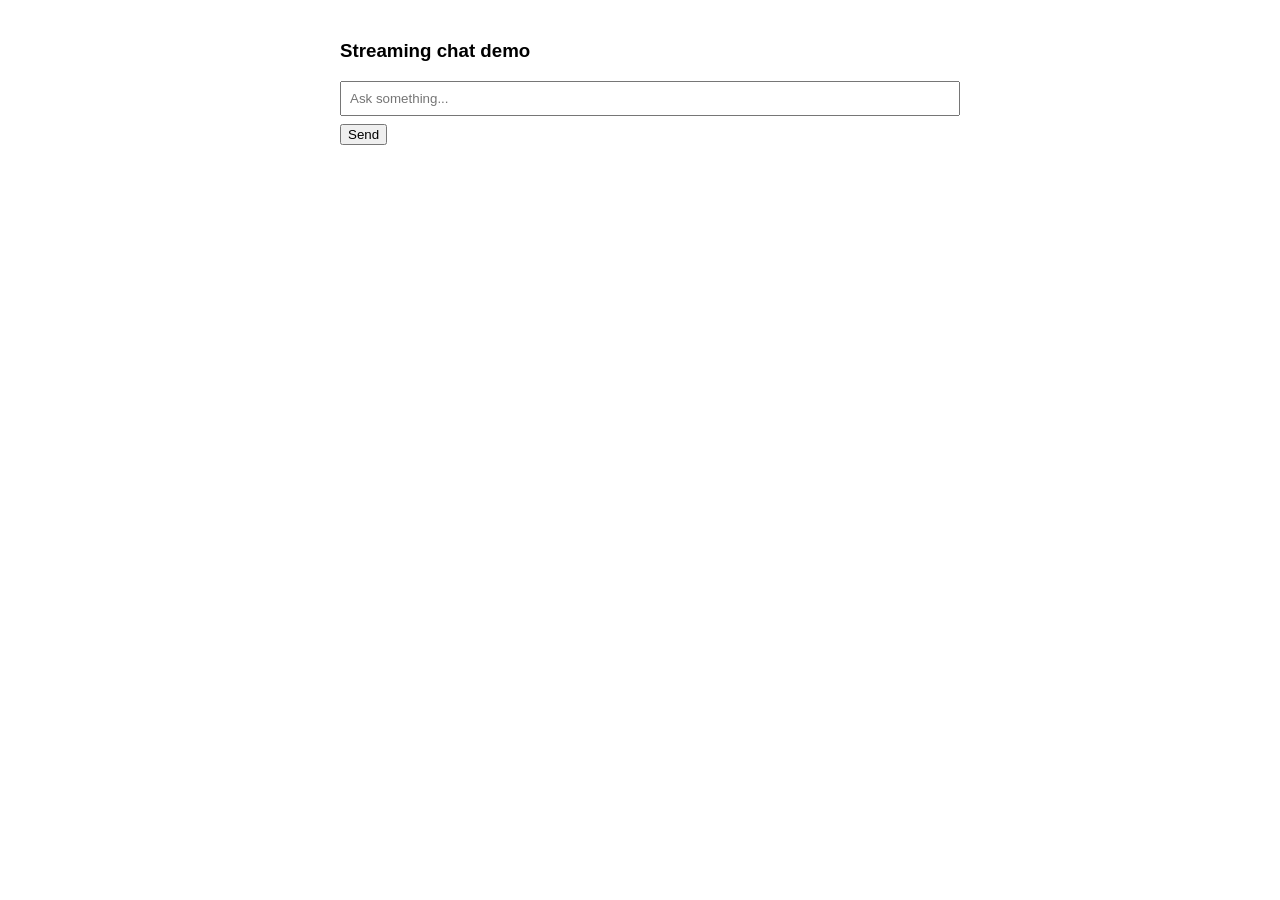
<file: 03httpx/04static_chat.html>
<!DOCTYPE html>
<html>

<head>
  <title>Streaming chat demo</title>
</head>

<body style="font-family: sans-serif; max-width: 600px; margin: 40px auto;">
  <h3>Streaming chat demo</h3>
  <input id="prompt" style="width: 100%; padding: 8px;" placeholder="Ask something..." />
  <button id="send" style="margin-top: 8px;">Send</button>
  <pre id="output" style="white-space: pre-wrap; margin-top: 16px; min-height: 100px;"></pre>

  <script>
    const sendBtn = document.getElementById("send");
    const promptInput = document.getElementById("prompt");
    const output = document.getElementById("output");

    sendBtn.onclick = async () => {
      output.textContent = "";
      const response = await fetch("/chat", {
        method: "POST",
        headers: { "Content-Type": "application/json" },
        body: JSON.stringify({ prompt: promptInput.value }),
      });

      // response.body is a ReadableStream — the browser-side equivalent
      // of httpx's response.aiter_lines(). We read raw byte chunks as
      // they arrive over the wire, decode them, and append to the page.
      const reader = response.body.getReader();
      const decoder = new TextDecoder();

      while (true) {
        const { value, done } = await reader.read();
        if (done) break;
        output.textContent += decoder.decode(value, { stream: true });
      }
    };
  </script>
</body>

</html>

<!-- how to run  -->
<!-- uv run uvicorn 04chat_server:app --port 8001 -->
</file>
